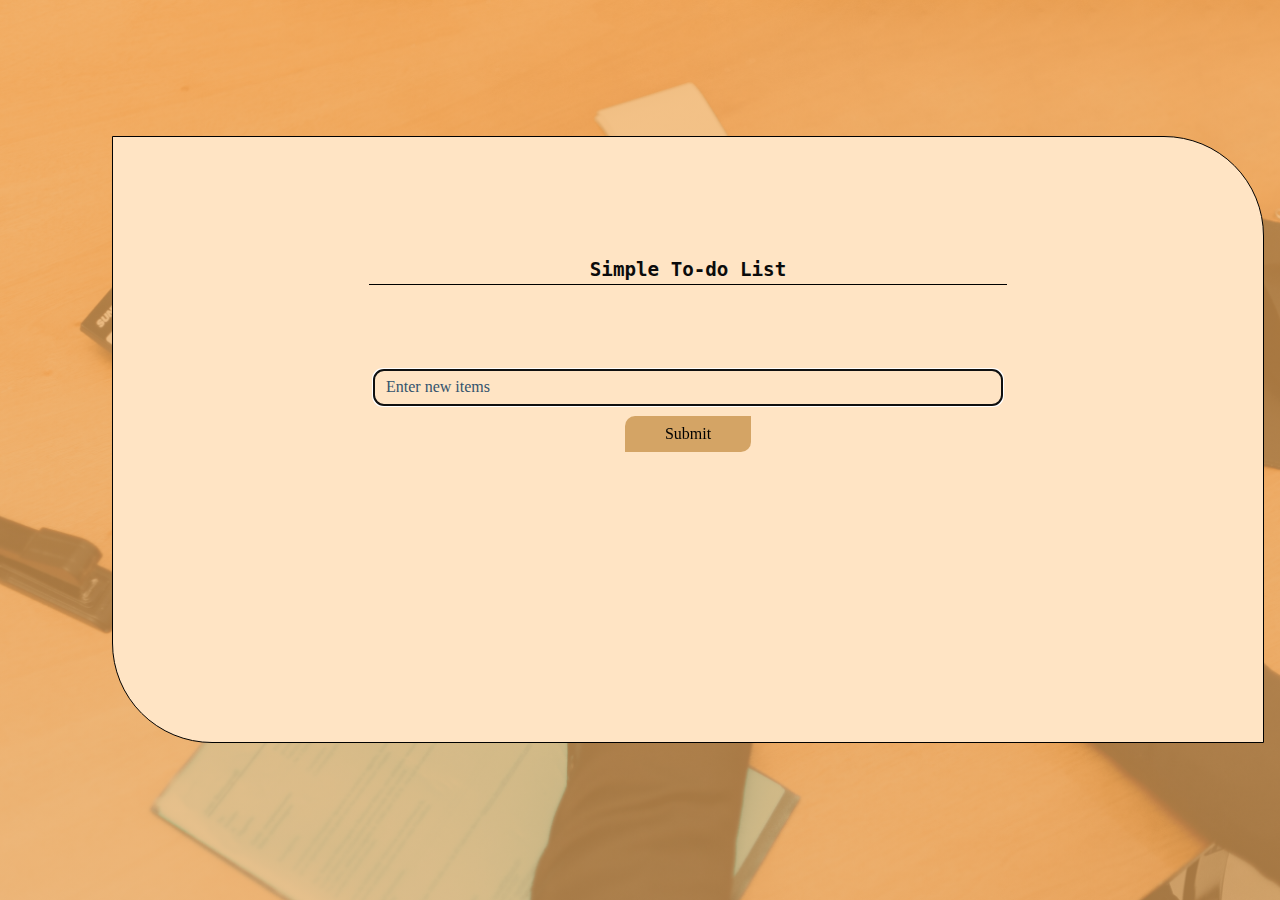
<file: index.html>
<!DOCTYPE HTML>
<html lang="en">
    <head>
        <meta charset=utf-8>
        <meta http-equiv="X-UA-Compatible" content="ie=edge">
        <meta name="viewpoint" content="width=device-width, initial-scale=1.0">
        <title>To-Do-List</title>
        <link rel="icon" href="img/icon.ico">
        <link rel="stylesheet" href="css/style.css">
    </head>
    <body>
        <div id="container" class="container">
            <form id="addForm">
                <h4 id="heading">Simple To-do List</h4>
                <p id="addAlert" class="alartAdd" style="display: none">Item added successfully!</p>
                <div class="form-group">
                    <input type="text" id="newItems" class="form-control" autofocus="" placeholder="Enter new items" required>
                    <button type="submit" class="btn-primary" id="submit" onclick="showItems()">Submit</button>
                </div>
            </form>
            <div class="newItemsAdd" id="itemsAdd" >
                <ul class="list-group" id="list">
                    <li class="list-group-item" style="display: none"><button id="btn-danger" class="btn-danger">X</button></li>
                </ul>
            </div>
            <!-- <div class="container1"></div>
        </div> -->
        <script src="js/script.js"></script>
    </body>

</html>
</file>
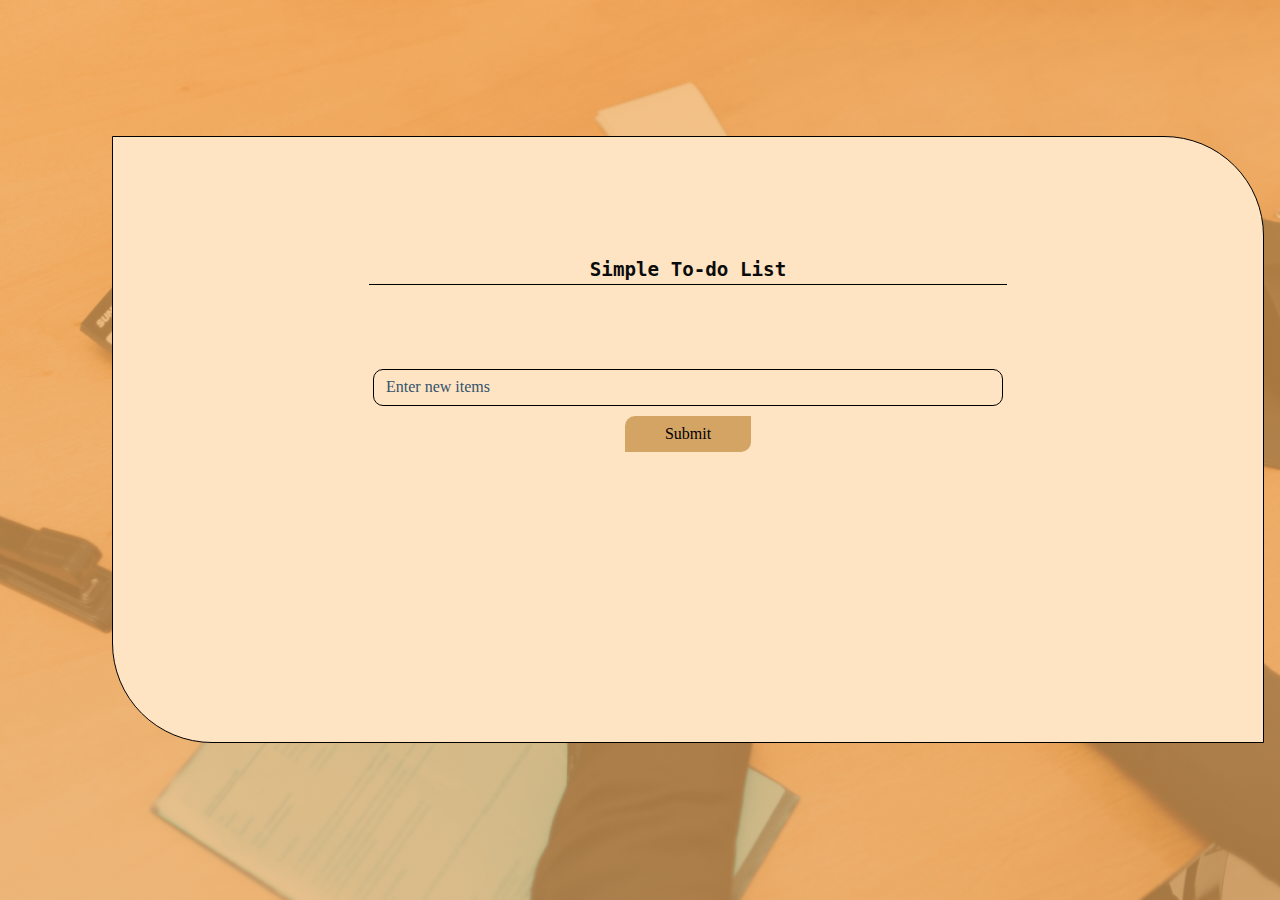
<file: indext.html>
<!DOCTYPE HTML>
<html lang="en">
    <head>
        <meta charset=utf-8>
        <meta http-equiv="X-UA-Compatible" content="ie=edge">
        <meta name="viewpoint" content="width=device-width, initial-scale=1.0">
        <title>To-Do-List</title>
        <link rel="stylesheet" href="css/style.css">
    </head>
    <body>
        <div id="container" class="container">
            <form id="addForm">
                <h4 id="heading">Simple To-do List</h4>
                <p id="addAlert" class="alartAdd" style="display: none">Item added successfully!</p>
                <div class="form-group">
                    <input type="text" id="newItems" class="form-control" placeholder="Enter new items" required>
                    <button type="submit" class="btn-primary" id="submit" onclick="showItems()">Submit</button>
                </div>
            </form>
            <div class="newItemsAdd" id="itemsAdd" >
                <p id="delAlert" class="alartAdd" style="display: none" >Item deleted successfully!</p>
                <ul class="list-group" id="list">
                    <li class="list-group-item" style="display: none"><button id="btn-danger" class="btn-danger">X</button></li>
                </ul>
            </div>
        </div>
        <script src="js/script.js"></script>
    </body>

</html>
</file>
<file: css/style.css>
* {
    box-sizing: border-box;
}

body {
    width: 100%;
    min-height: 100vh;
    margin: 0px;
    font-size: 1.2rem;
    font-family: serif;
    color: rgb(11, 11, 11);
    font-weight: 400;
    line-height: 1.4;
    background: linear-gradient( rgba(242, 170, 88, 0.7), rgba(235, 170, 95, 0.7)), url(../img/pic2.jpg);
    background-size: cover;
    background-repeat: no-repeat;
    background-position: center;
}

.hide{
    display: none;
}

#heading {
	font-family: monospace;
    text-align: center;
    margin-bottom: 5rem;
    margin-top: -2.5rem;
    border-bottom-width: 1px;
    border-bottom-style: solid;
    border-bottom-color: rgb(0, 0, 0);
    width: 100%;
}

#addAlert {
    position: absolute;
    top: 11rem;
    margin: 2rem 8.5rem;
    border: 2px solid green;
    padding: 0.1rem;
    text-align: center;
    font-style: italic;
    font-size: 1.02rem; 
}

#container {
    position: absolute;
    width: 85%;
    height: auto;
    left: 5.5rem;
    margin: 20.1rem auto 0px;
    border: 1px solid black;
    padding: 20%;
    font-size: 1.2rem;
    background-color: bisque;
    border-top-right-radius: 100px;
    border-bottom-left-radius: 100px;
}

.list-group {
    margin: 0px auto;
    list-style: none;
    width: 100%;
    height: 100%;
    background-color: inherit;
}

.list-group li {
    display: flex;
    flex-direction: row;
    justify-content: space-between;
    margin-left: -35px;
    border-top-width: 1px;
    border-top-style: solid;
    border-top-color: black;
    text-transform: capitalize;
}

input,
button {
    margin: 0px;
    font-family: inherit;
    font-size: 1rem;
    line-height: 1.4;
}

.btn-danger {
    color: rgb(255, 255, 255);
    border-radius: 5px;
    border: none;
    padding: 0px 5px;
    margin: 5px;
    height: 1.9rem;
    float: right;
    background: rgb(191, 8, 8);
}

#submit {
    width: 5rem;
    color: #000;
    border-top-left-radius: 10px;
    border-bottom-right-radius: 10px;
    border: none;
    padding: 4.5px 10px;
    margin: 10px 11rem;
    height: 2.3rem;
    /* transition: visibility 0s, opacity 0.5s linear; */
    background: rgba(203, 150, 80, 0.82);
    transition: all 0.5s;
}

#submit:hover {
    cursor: pointer;
    background-color: rgba(121, 109, 96, 0.95);
    color: rgb(240, 248, 255);
}

.btn-danger:hover {
    cursor: pointer;
    background-color: rgb(124, 2, 2);
}

/*
@media screen and (max-width: 1250px) {
    #container{
        height: 100%;
    }
    #addAlert{
        top: 55px;
        margin: 5.5rem 19rem;
    }
    #submit {
        width: 12%;
    }
    #newItems {
        width: 87%;
    }
}
*/

/*@media screen and (min-width: 1024px) {
    #container {
      position: absolute;
        width: 75%;
        height: 80%;
        left: 3.5rem;
        margin: 1.5rem;
        padding-top: 10rem;
    }
    #addAlert {
    position: absolute;
    top: 18rem;
    margin: 5rem 20.65rem;
        width: 30%;
    }
    #container{
        height: 100%;
    }
    #addAlert{
        top: 55px;
        margin: 5.5rem 19rem;
    }
    #submit {
        width: 12%;
    }
    #newItems {
        width: 87%;
    }
}*/

/*@media screen and (max-width: 1050px) {
    #submit {
        width: 12%;
    }
    #newItems {
        width: 86%;
    }
}*/

/*
@media screen and (max-width: 950px) {
    #submit {
        width: 15%;
    }
    #newItems {
        width: 83%;
    }
}

@media screen and (max-width: 750px) {
    #newItems {
        width: 100%;
    }
    #submit {
        margin-left: 35%;
        margin-right: 35%;
        width: 30%;
    }
    .btn-danger {
        height: 1.5rem;
    }
    .list-group {
        height: 100%;
        width: inherit;
    }
}

@media screen and (max-width: 425px) {
    #container {
    position: absolute;
    width: 85%;
    height: 70%;
    left: 7rem;
    margin: 2.1rem auto 0px;
    }
    #addAlert {
    position: absolute;
    top: 0;
    margin: 0 20.65rem;
    }
    #newItems {
        width: 100%;
    }
    #submit {
        margin-left: 35%;
        margin-right: 35%;
        width: 30%;
    }
    .btn-danger {
        height: 1.5rem;
    }
    .list-group {
        height: 100%;
        width: inherit;
    }
}
*/

.form-group {
    margin: 0px auto 1.25rem;
    padding: 0.25rem;
}

.form-control {
    width: 100%;
    height: 2.3rem;
    border: 1px solid rgb(228, 228, 228);
    padding: 0.37rem 0.75rem;
    border-radius: 10px;
    color: rgb(0, 0, 0);
    background: transparent;
    border: 1px solid black;
}

::placeholder{
    color: #33536d;
}

@media screen and (min-width: 1024px) {
    #container {
        width: 90%;
        margin: 8.5rem 1.5rem;
        padding-top: 10rem;
    }
    #addAlert {
    top: 6.5rem;
    margin: 5rem 20%;
        width: 20%;
    }
    #submit {
        width: 20%;
        padding: 4.5px 10px;
        margin: 10px 40%;
    }
    #newItems {
        width: 100%;
    }
    
}
</file>
